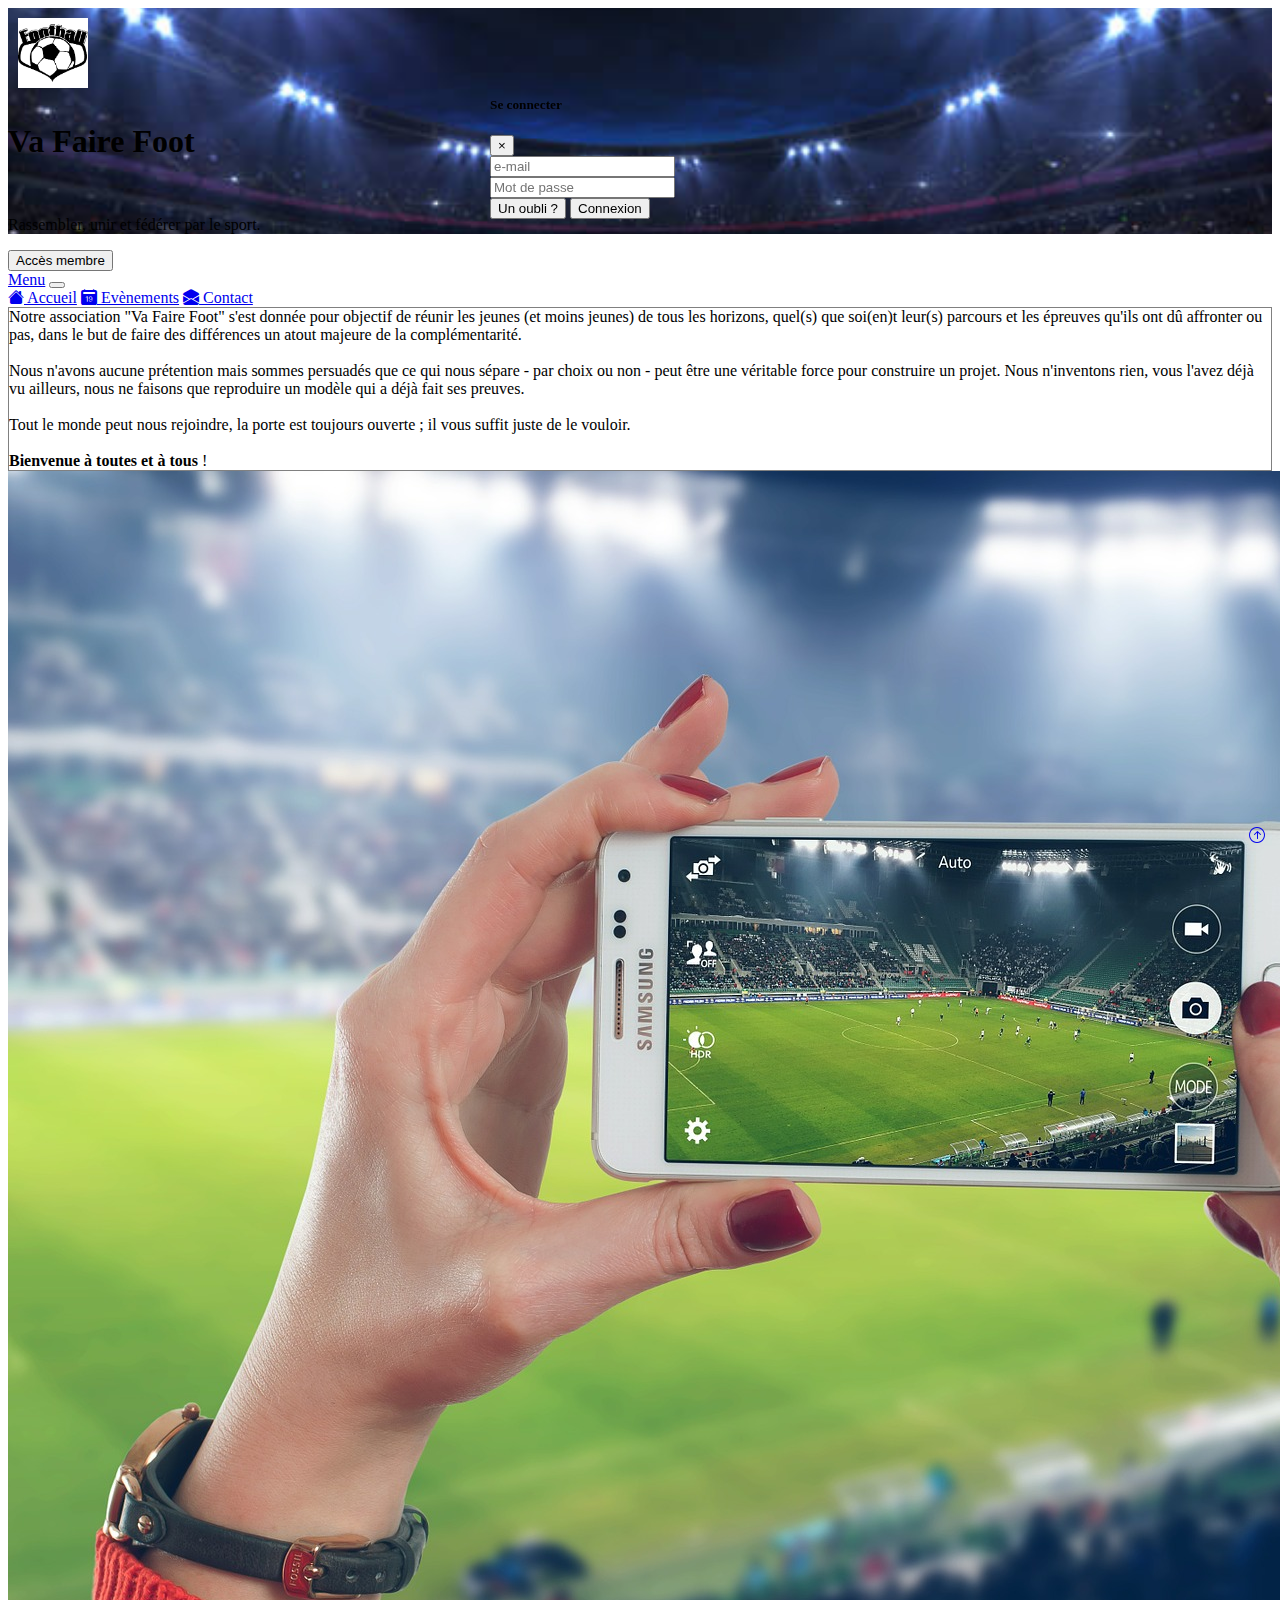
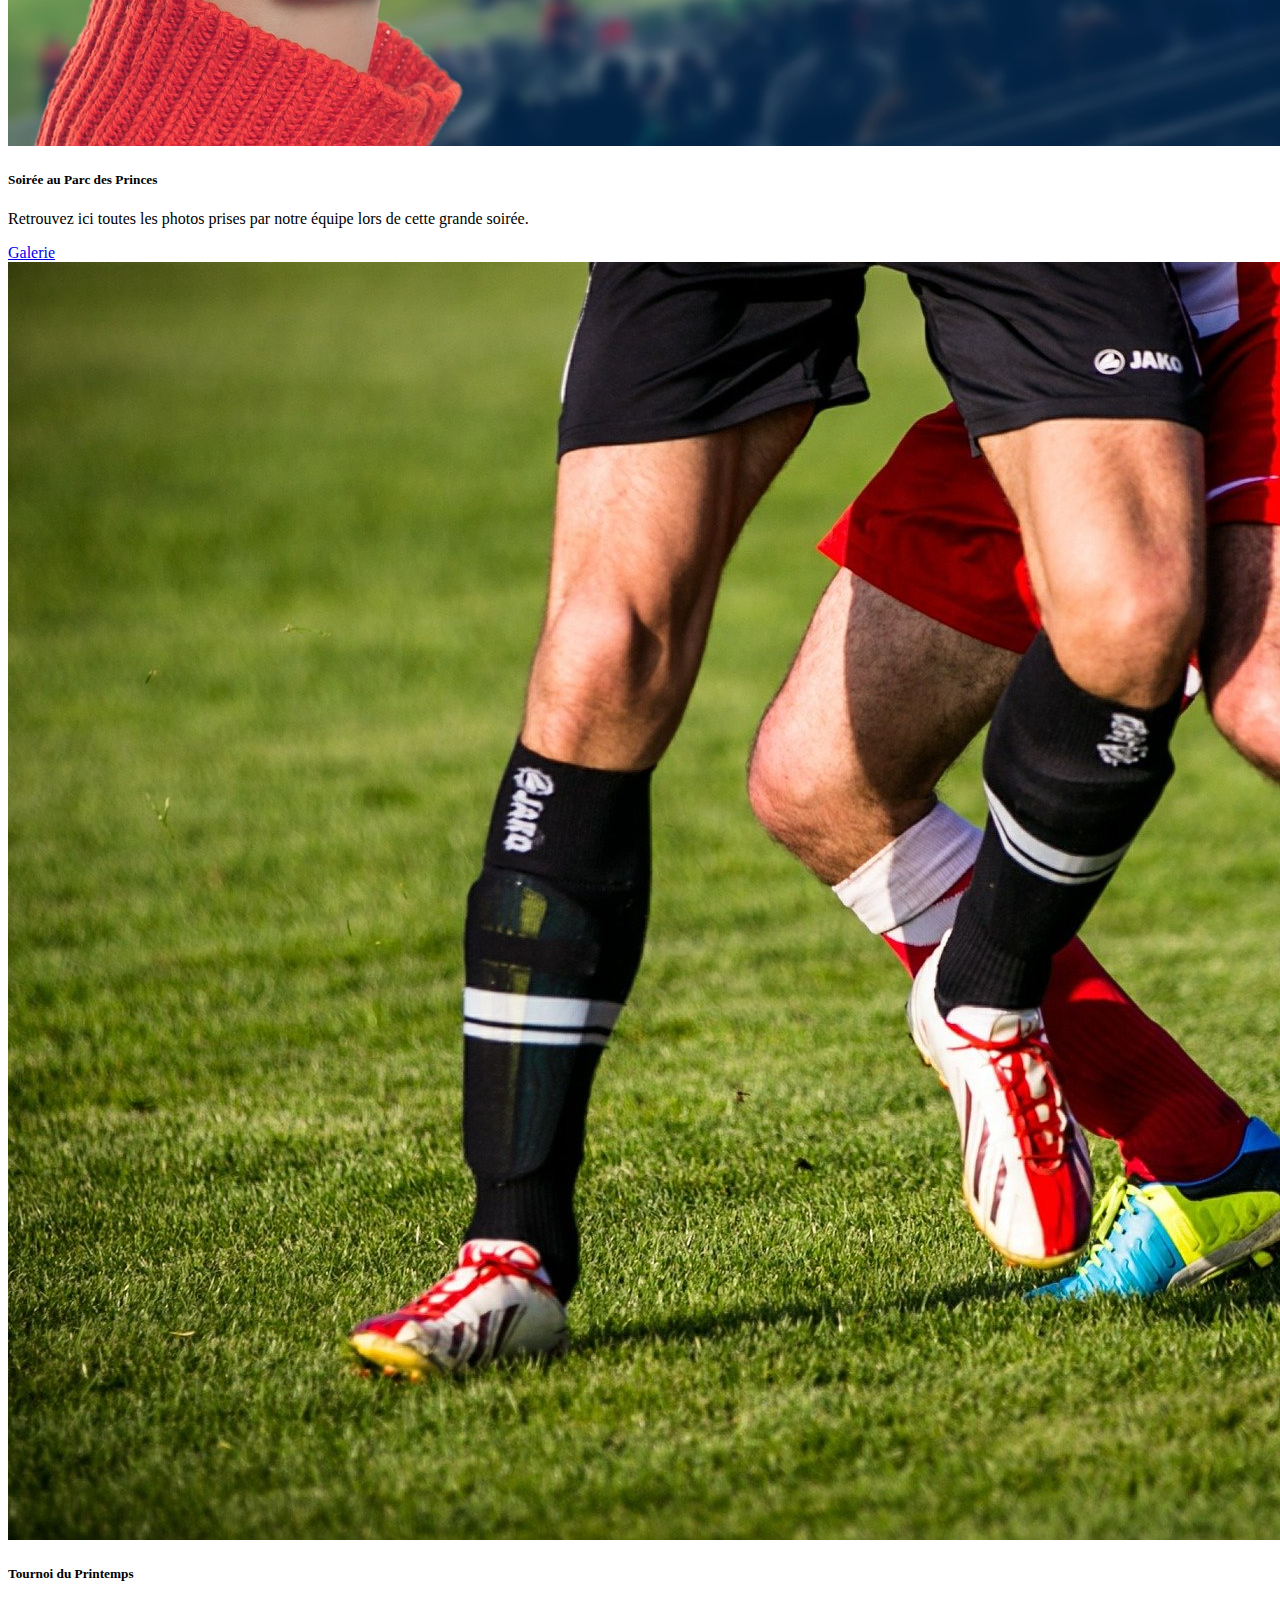
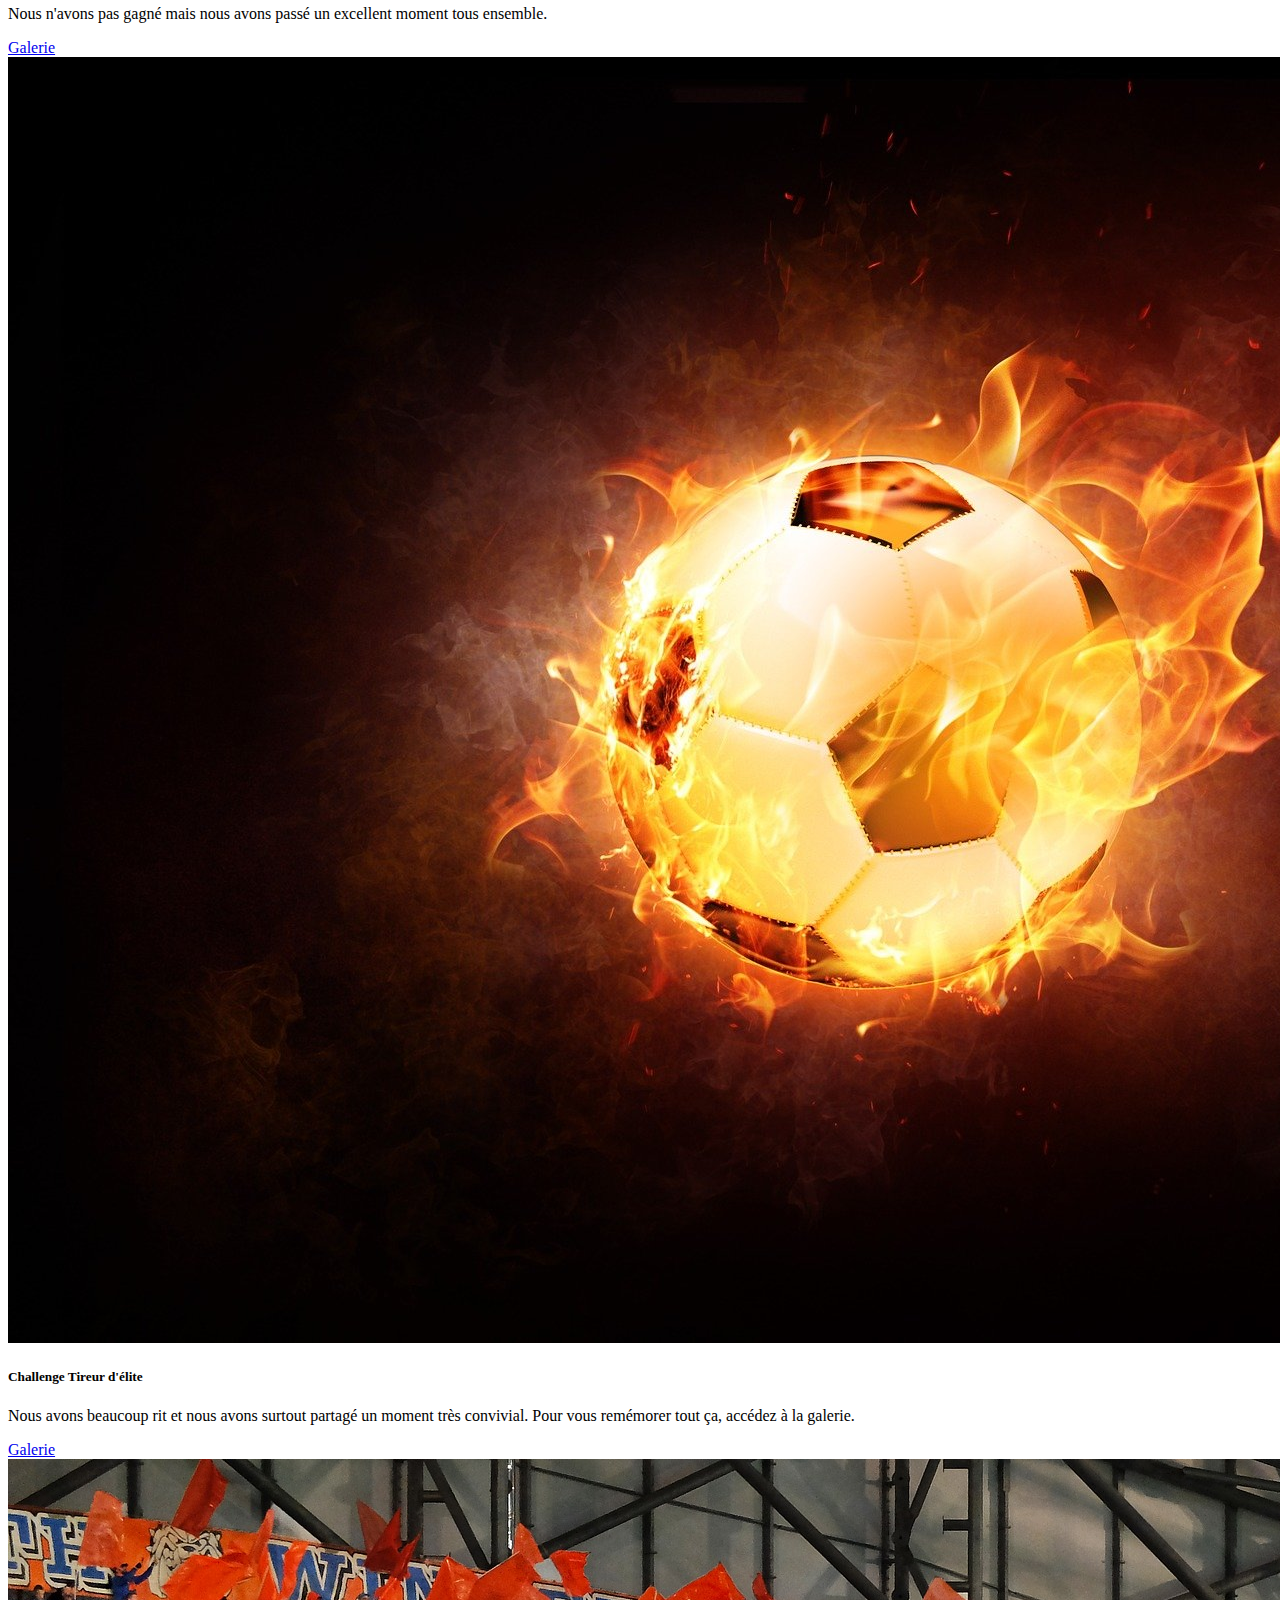
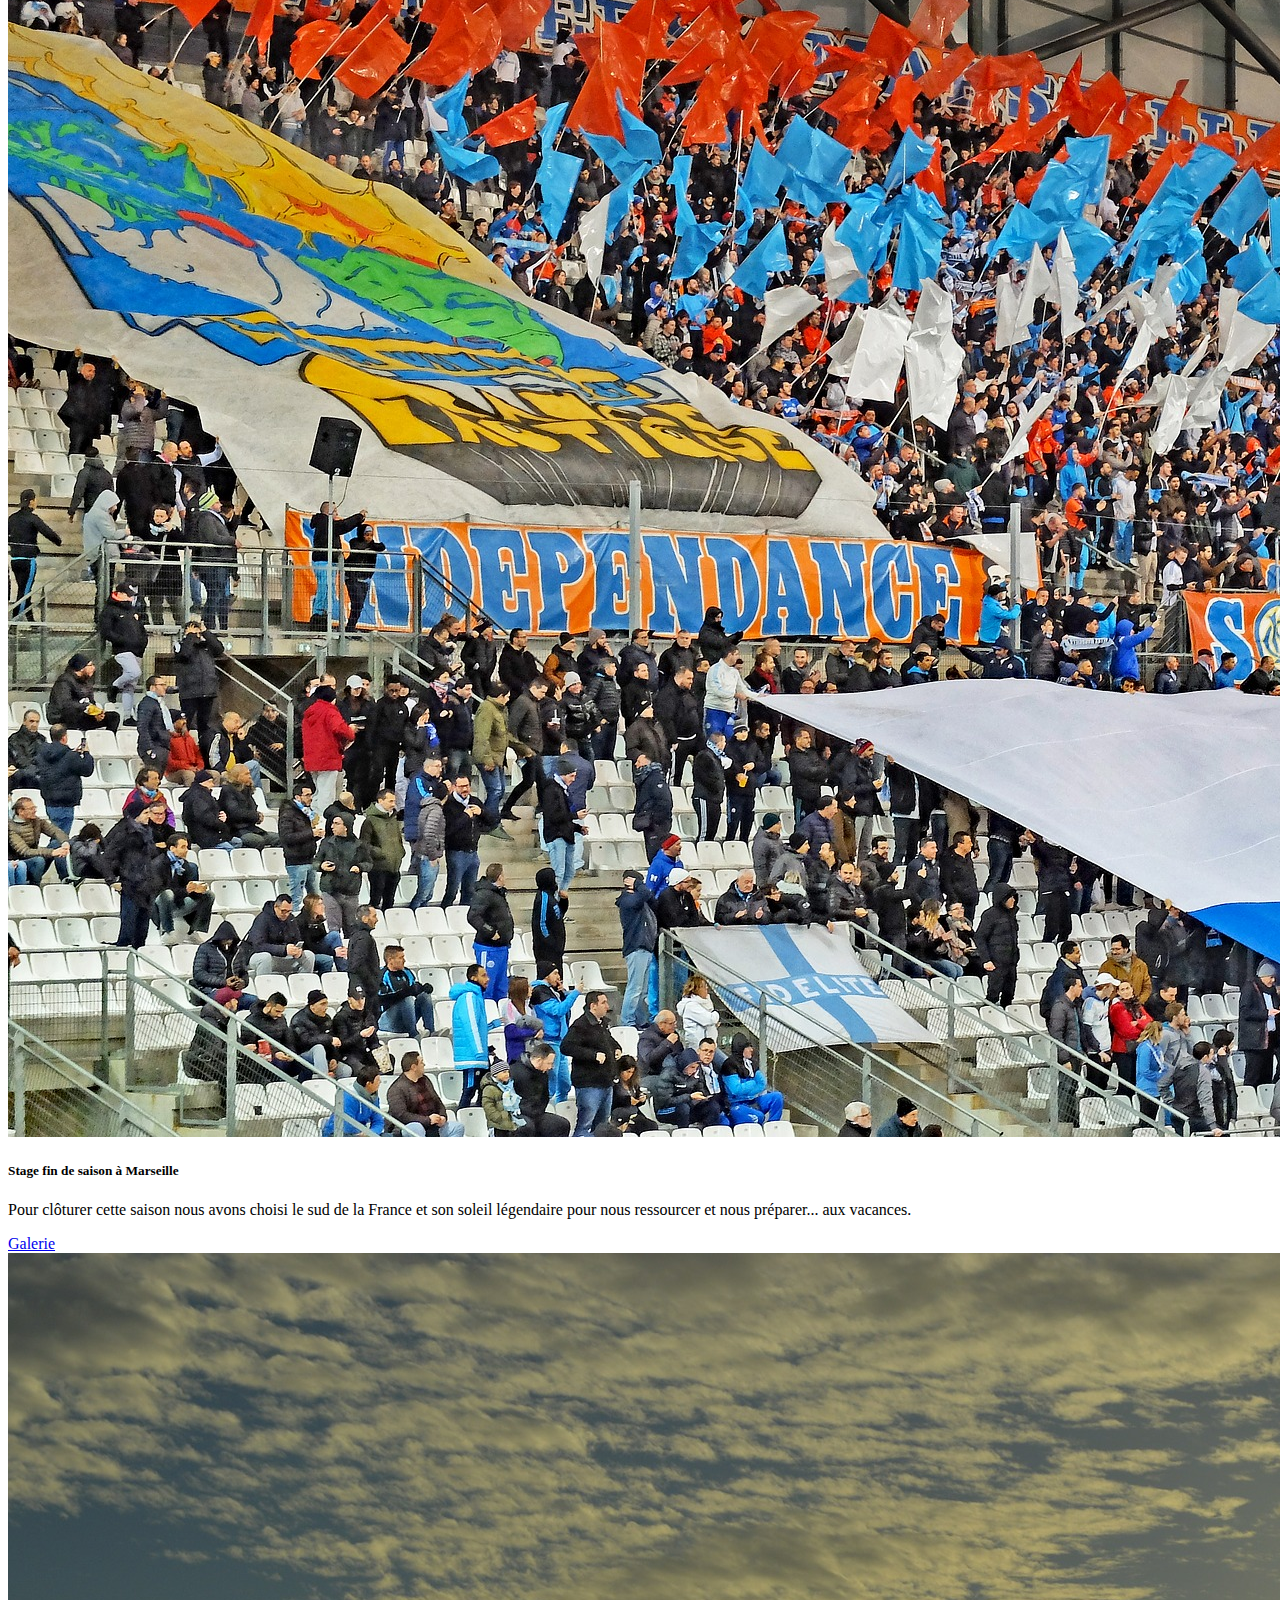
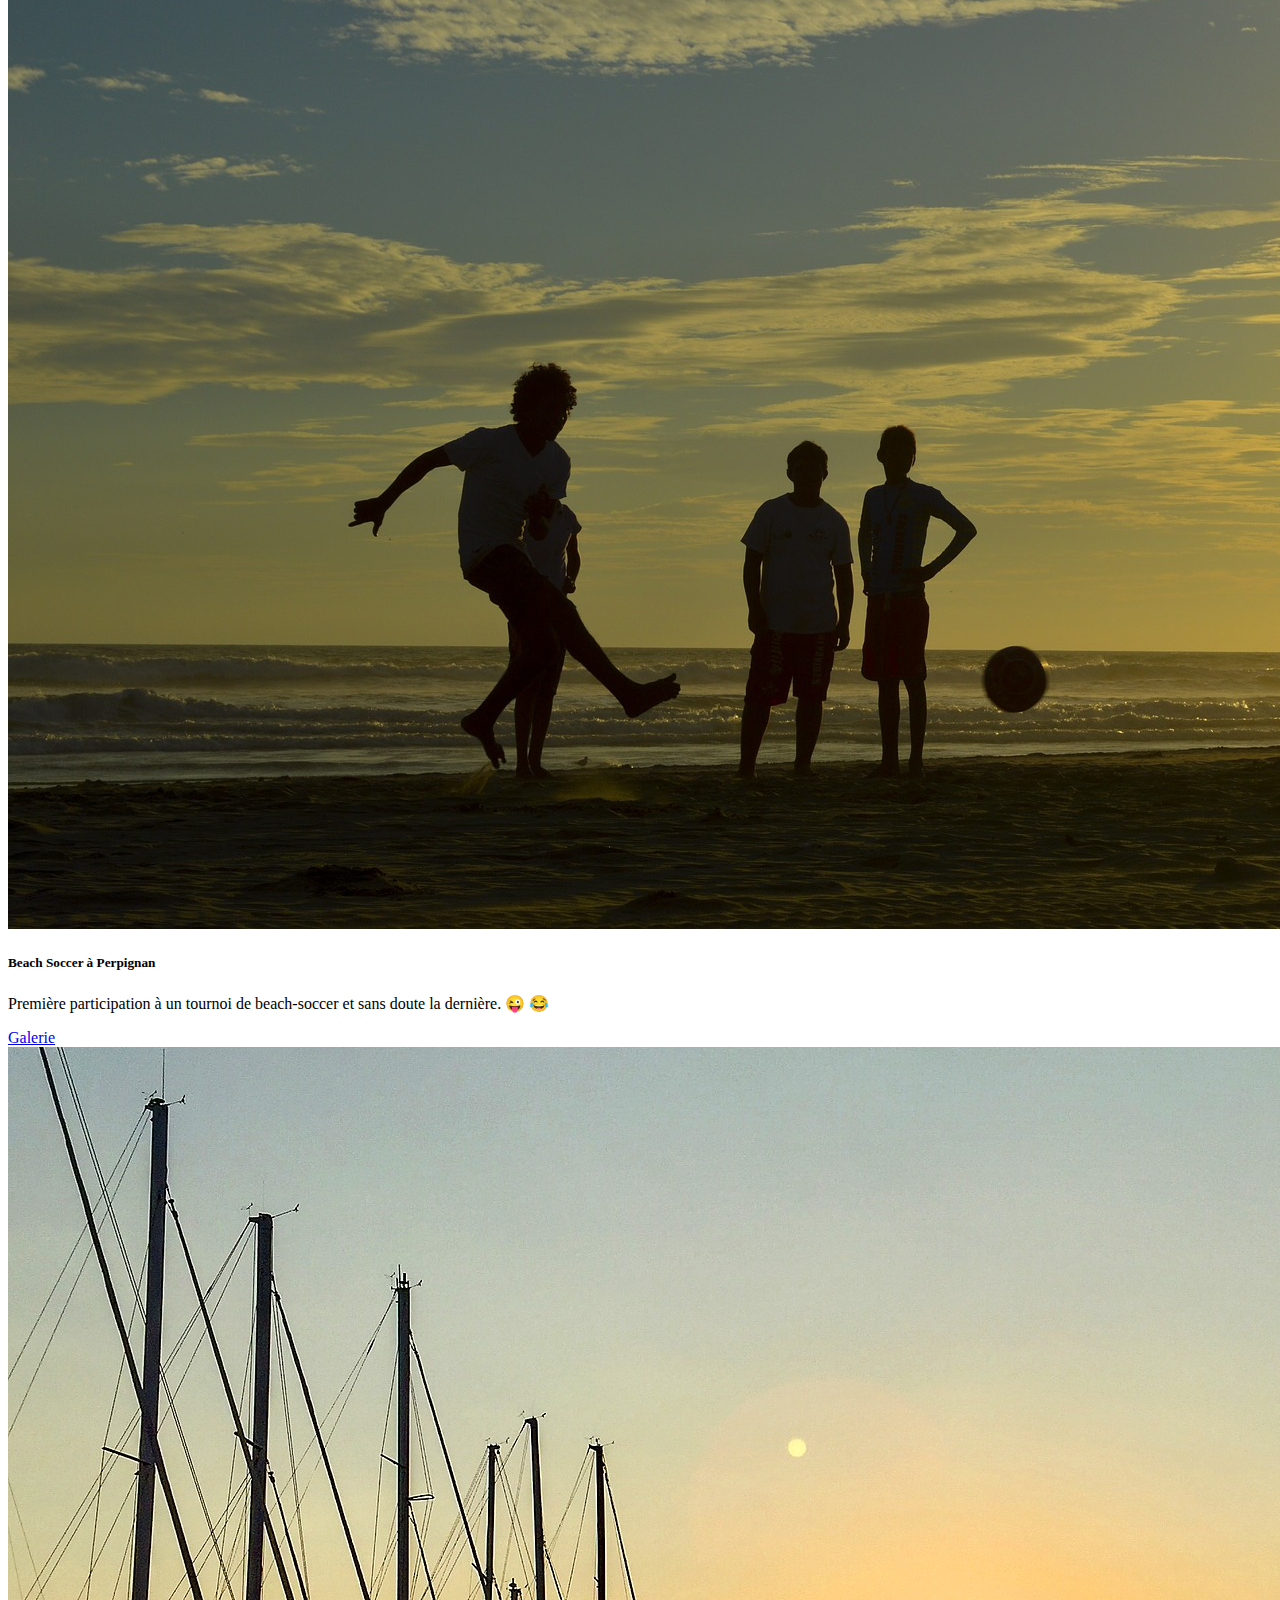
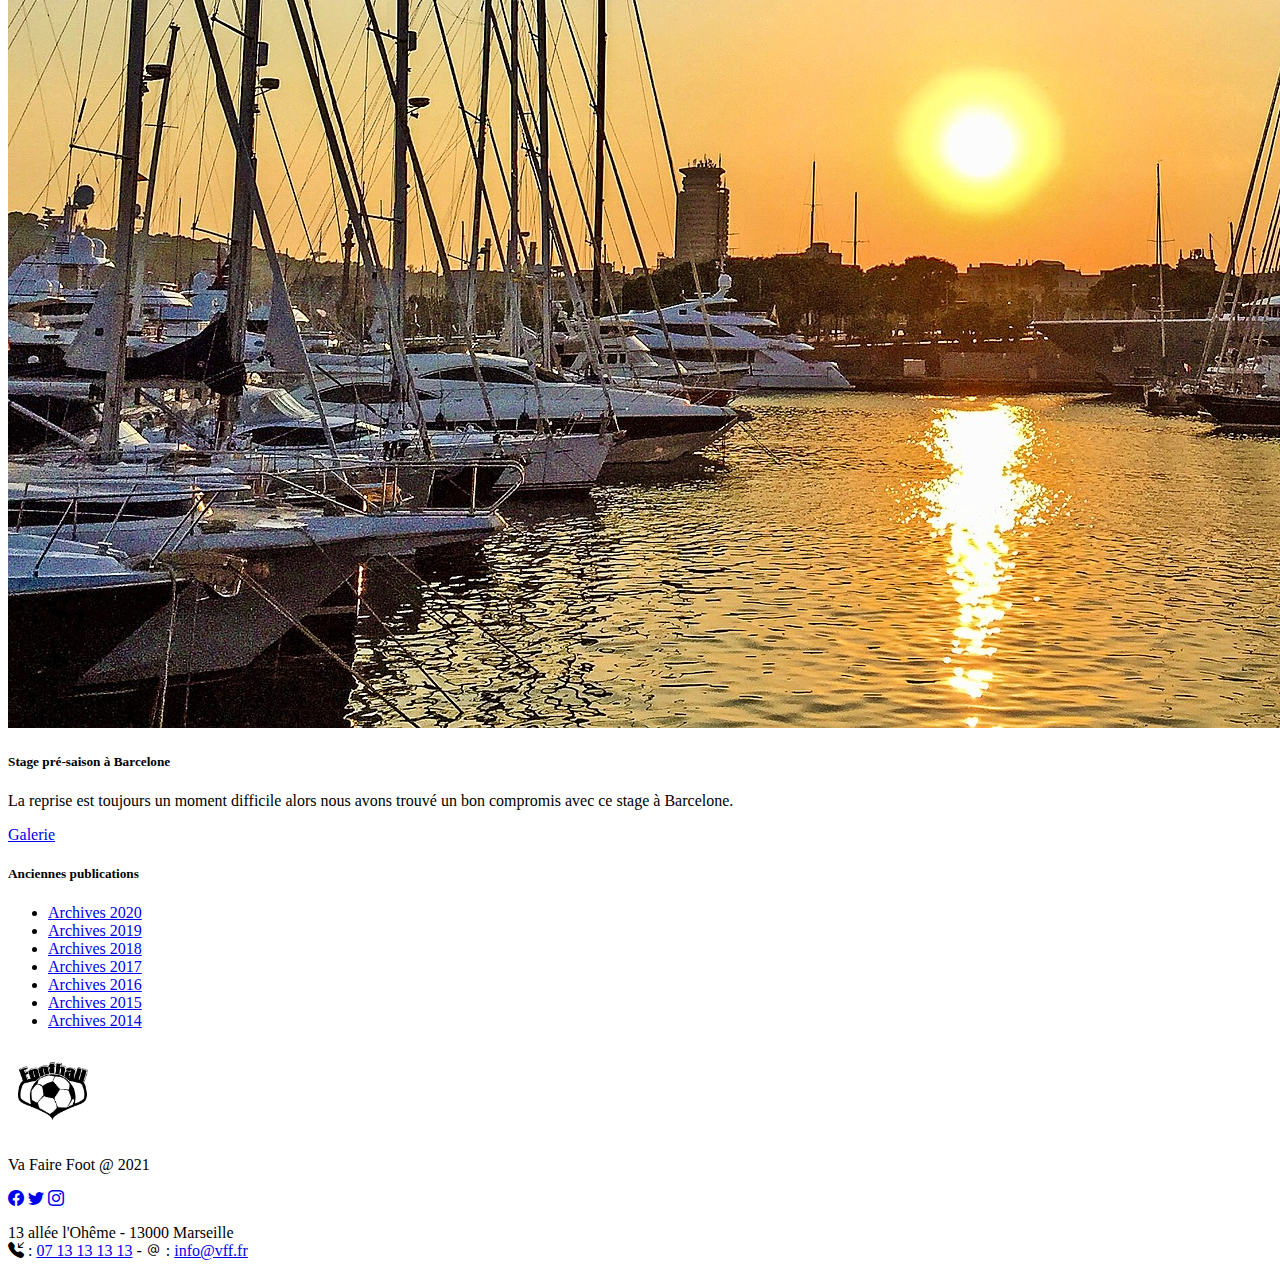
<file: index.html>
<!DOCTYPE html>
<html lang="fr">
  <head>
    <meta charset="utf-8">
    <meta name="viewport" content="width=device-width">
    <meta name="description" content="Association sportive footballistique. Rassembler, unir et fédérer par le sport.">
    <title>Va Faire Foot ! | Accueil</title>
    <link rel="stylesheet" href="https://cdn.jsdelivr.net/npm/bootstrap@4.6.1/dist/css/bootstrap.min.css" 
    integrity="sha384-zCbKRCUGaJDkqS1kPbPd7TveP5iyJE0EjAuZQTgFLD2ylzuqKfdKlfG/eSrtxUkn" crossorigin="anonymous">
    <link rel="stylesheet" href="https://cdn.jsdelivr.net/npm/bootstrap-icons@1.3.0/font/bootstrap-icons.css">       
    <link href="style.css" rel="stylesheet" type="text/css">
  </head>
  <body>

     <div class="container">
        <!-- Header -->
        <div class="row">
            <header class="col-12 d-flex flex-column justify-content-center align-items-center text-white text-center p-3" id="top">
                <img src="/pictures/logo.png" alt="logo" class="rounded-circle float-start" id="logo">
				<a href="index.html" class="stretched-link"></a>
                <h1 class="h1 display-1">Va Faire Foot</h1><br>
                <p class="h4">Rassembler, unir et fédérer par le sport.</p>
            </header>   
        </div>
        
        <!-- Accès membre, ouverture de la modale -->
        
        <div class="d-flex justify-content-center mt-1">
            <button type="button" class="btn btn-secondary" data-toggle="modal" data-target="#connection">Accès membre</button>
        </div>

        <!-- Déclaration de la modale -->
        <div class="modal fade modal-sm" id="connection" tabindex="-1" role="dialog" aria-labelledby="modalConnection" aria-hidden="true">
            <!-- Mise en place de la fenêtre -->
            <div class="modal-dialog modal-dialog-centered" role="document">
                <div class="modal-content">
                    <!-- Structure de la modale-->
                    <div class="modal-header">
                        <h5 class="modal-title" id="emailTitle">Se connecter</h5>
                        <button type="button" class="close" data-dismiss="modal" aria-label="Close">
                            <span aria-hidden="true">&times;</span>
                        </button>
                    </div>
                    <!-- Body de la modale -->
                    <div class="modal-body">
                        <form>
                            <div class="form-group">
                                <input type="email" class="form-control" id="inputEmail" placeholder="e-mail">
                            </div>
                            <div class="form-group">
                                <input type="password" class="form-control" id="inputPassword" placeholder="Mot de passe">
                            </div>                        
                        </form>
                    </div>
                    <!-- Footer de la modale -->
                    <div class="modal-footer">
                        <button type="button" class="btn btn-light" data-dismiss="modal">Un oubli ?</button>
                        <button type="button" class="btn btn-dark">Connexion</button>
                    </div>
                </div>
            </div>
        </div>
  
        <!-- NavBar Menu -->
        <div class="row">
            <nav class="col-12 navbar sticky-top navbar-expand-md navbar-dark bg-dark mt-1">
                <div class="container">
                    <a class="navbar-brand" href="#">Menu</a>
                    <button class="navbar-toggler" type="button" data-bs-toggle="collapse" data-bs-target="#navbarNavAltMarkup" 
                    aria-controls="navbarNavAltMarkup" aria-expanded="false" aria-label="Toggle navigation">
                        <span class="navbar-toggler-icon"></span>
                    </button>
                    <div class="collapse navbar-collapse" id="navbarNavAltMarkup">
                        <div class="navbar-nav">
                            <a class="nav-link active" aria-current="page" href="index.html"><i class="bi bi-house-fill align-text-bottom"></i> Accueil</a>
                            <a class="nav-link" href="events.html"><i class="bi bi-calendar2-date-fill align-text-bottom"></i> Evènements</a>
                            <a class="nav-link" href="contact.html"><i class="bi bi-envelope-open-fill align-text-bottom"></i> Contact</a>
                        </div>
                    </div>
                </div>
            </nav>
        </div>
        
        <div class="row">
            <div class="col-12 col-md-9">
                <!-- Présentation de l'association -->
                <article class="presentation mt-3 p-1 text-center text-secondary bg-light small">
                    Notre association "Va Faire Foot" s'est donnée pour objectif de réunir les jeunes (et moins jeunes) de tous 
                    les horizons, quel(s) que soi(en)t leur(s) parcours et les épreuves qu'ils ont dû affronter ou pas, 
                    dans le but de faire des différences un atout majeure de la complémentarité.<br><br>
                    Nous n'avons aucune prétention mais sommes persuadés que ce qui nous sépare - par choix ou non - 
                    peut être une véritable force pour construire un projet. Nous n'inventons rien, vous l'avez déjà vu ailleurs, 
                    nous ne faisons que reproduire un modèle qui a déjà fait ses preuves.<br><br>
                    Tout le monde peut nous rejoindre, la porte est toujours ouverte ; il vous suffit juste de le vouloir.<br><br>
                    <strong>Bienvenue à toutes et à tous </strong>!
                </article>

                <!-- Placements des cartes décrivant les évènements passés -->
                <main class="row row-cols-1 row-cols-sm-2 row-cols-md-3 row-cols-lg-4 row-cols-xl-5 row-cols-xxl-6 
                justify-content-center text-center">
                    <div class="col mt-3">
                        <div class="card h-100">
                            <img src="pictures/foot-1.jpg" class="card-img-top" alt="Image-1">
                            <div class="card-body">
                                <h5 class="card-title bg-dark text-light p-3">Soirée au Parc des Princes</h5>
                                <p class="card-text">Retrouvez ici toutes les photos prises par notre équipe lors de cette grande soirée.</p>
                            </div>
                            <div class="card-footer">
                                <a href="#" class="btn btn-dark">Galerie</a>
                            </div>
                        </div>
                    </div>

                    <div class="col mt-3">
                        <div class="card h-100">
                            <img src="pictures/foot-2.jpg" class="card-img-top" alt="Image-2">
                            <div class="card-body">
                                <h5 class="card-title bg-dark text-light p-3">Tournoi du Printemps</h5>
                                <p class="card-text">Nous n'avons pas gagné mais nous avons passé un excellent moment tous ensemble.</p>
                            </div>     
                            <div class="card-footer">
                                <a href="#" class="btn btn-dark">Galerie</a>
                            </div>
                        </div>
                    </div>

                    <div class="col mt-3">
                        <div class="card h-100">
                            <img src="pictures/foot-3.jpg" class="card-img-top" alt="Image-3">
                            <div class="card-body">
                                <h5 class="card-title bg-dark text-light p-3">Challenge Tireur d'élite</h5>
                                <p class="card-text">Nous avons beaucoup rit et nous avons surtout partagé un moment très convivial. 
                                Pour vous remémorer tout ça, accédez à la galerie.
                                </p>
                            </div>
                            <div class="card-footer">
                                <a href="#" class="btn btn-dark">Galerie</a>
                            </div>
                        </div>
                    </div>

                    <div class="col mt-3">
                        <div class="card h-100">
                            <img src="pictures/foot-4.jpg" class="card-img-top" alt="Image-4">
                            <div class="card-body">
                                <h5 class="card-title bg-dark text-light p-3">Stage fin de saison à Marseille</h5>
                                <p class="card-text">Pour clôturer cette saison nous avons choisi le sud de la France et son soleil 
                                légendaire pour nous ressourcer et nous préparer... aux vacances.
                                </p>
                            </div>
                            <div class="card-footer">
                                <a href="#" class="btn btn-dark">Galerie</a>
                            </div>
                        </div>
                    </div>

                    <div class="col mt-3">
                        <div class="card h-100">
                            <img src="pictures/foot-6.jpg" class="card-img-top" alt="Image-6">
                            <div class="card-body">
                                <h5 class="card-title bg-dark text-light p-3">Beach Soccer à Perpignan</h5>
                                <p class="card-text">Première participation à un tournoi de beach-soccer et sans doute la dernière. 
                                &#128540; &#128514; 
                                </p>
                            </div>
                            <div class="card-footer">
                                <a href="#" class="btn btn-dark">Galerie</a>
                            </div>
                        </div>
                    </div>

                    <div class="col mt-3">
                            <div class="card h-100">
                            <img src="pictures/foot-5.jpg" class="card-img-top" alt="Image-5">
                                <div class="card-body">
                                    <h5 class="card-title bg-dark text-light p-3">Stage pré-saison à Barcelone</h5>
                                    <p class="card-text">La reprise est toujours un moment difficile alors nous avons trouvé un bon 
                                    compromis avec ce stage à Barcelone.
                                    </p>
                                </div>
                            <div class="card-footer">
                                <a href="#" class="btn btn-dark">Galerie</a>
                            </div>
                        </div>
                    </div>
                </main>
            </div>
            
            <aside class="col-12 col-md-3 text-center bg-dark mt-3">
                <h5 class="text-white py-1">Anciennes publications</h5>
                <ul class="list-unstyled">
                    <li><a href="#" class="btn btn-outline-secondary">Archives 2020</a></li>
                    <li><a href="#" class="btn btn-outline-secondary mt-1">Archives 2019</a></li>
                    <li><a href="#" class="btn btn-outline-secondary mt-1">Archives 2018</a></li>
                    <li><a href="#" class="btn btn-outline-secondary mt-1">Archives 2017</a></li>
                    <li><a href="#" class="btn btn-outline-secondary mt-1">Archives 2016</a></li>
                    <li><a href="#" class="btn btn-outline-secondary mt-1">Archives 2015</a></li>
                    <li><a href="#" class="btn btn-outline-secondary mt-1">Archives 2014</a></li>
                </ul>
            </aside>
        </div>

        <!-- Footer -->
        <div class="row">
            <footer class="col-12 d-flex flex-column justify-content-center align-items-center bg-dark text-white py-2 mt-3">
                <img src="pictures/logo.png" alt="logo" class="rounded-circle" id="logo-footer">
                <p>Va Faire Foot @ 2021</p>
                <p>
                    <a href="#" class="text-white"> <i class="bi bi-facebook"></i></a>
                    <a href="#" class="text-white"> <i class="bi bi-twitter"></i></a> 
                    <a href="#" class="text-white"> <i class="bi bi-instagram"></i></a>
                </p>
                <div class="fw-lighter">13 allée l'Ohême - 13000 Marseille</div>
                <div class="fw-lighter mt-2">
                    <i class="bi bi-telephone-inbound-fill"></i> : <a href="tel:+33713131313">07 13 13 13 13</a> - 
                    <i class="bi bi-at"></i> : <a href="mailto:info@vff.fr">info@vff.fr</a>
                </div>
            </footer>
        </div>

    </div>

    <!-- Back to top button -->
    <a href="#top" class="btn btn-secondary d-md-none" id="btn-top"><i class="bi bi-arrow-up-circle"></i></a>

    <script src="https://code.jquery.com/jquery-3.4.1.slim.min.js" 
    integrity="sha384-J6qa4849blE2+poT4WnyKhv5vZF5SrPo0iEjwBvKU7imGFAV0wwj1yYfoRSJoZ+n" crossorigin="anonymous"></script>
    <script src="https://cdn.jsdelivr.net/npm/popper.js@1.16.0/dist/umd/popper.min.js" 
    integrity="sha384-Q6E9RHvbIyZFJoft+2mJbHaEWldlvI9IOYy5n3zV9zzTtmI3UksdQRVvoxMfooAo" crossorigin="anonymous"></script>
    <script src="https://stackpath.bootstrapcdn.com/bootstrap/4.4.1/js/bootstrap.min.js" 
    integrity="sha384-wfSDF2E50Y2D1uUdj0O3uMBJnjuUD4Ih7YwaYd1iqfktj0Uod8GCExl3Og8ifwB6" crossorigin="anonymous"></script>
    <script src="https://cdn.jsdelivr.net/npm/bootstrap@5.1.3/dist/js/bootstrap.min.js" 
    integrity="sha384-QJHtvGhmr9XOIpI6YVutG+2QOK9T+ZnN4kzFN1RtK3zEFEIsxhlmWl5/YESvpZ13" crossorigin="anonymous"></script>

  </body>
</html>
</file>
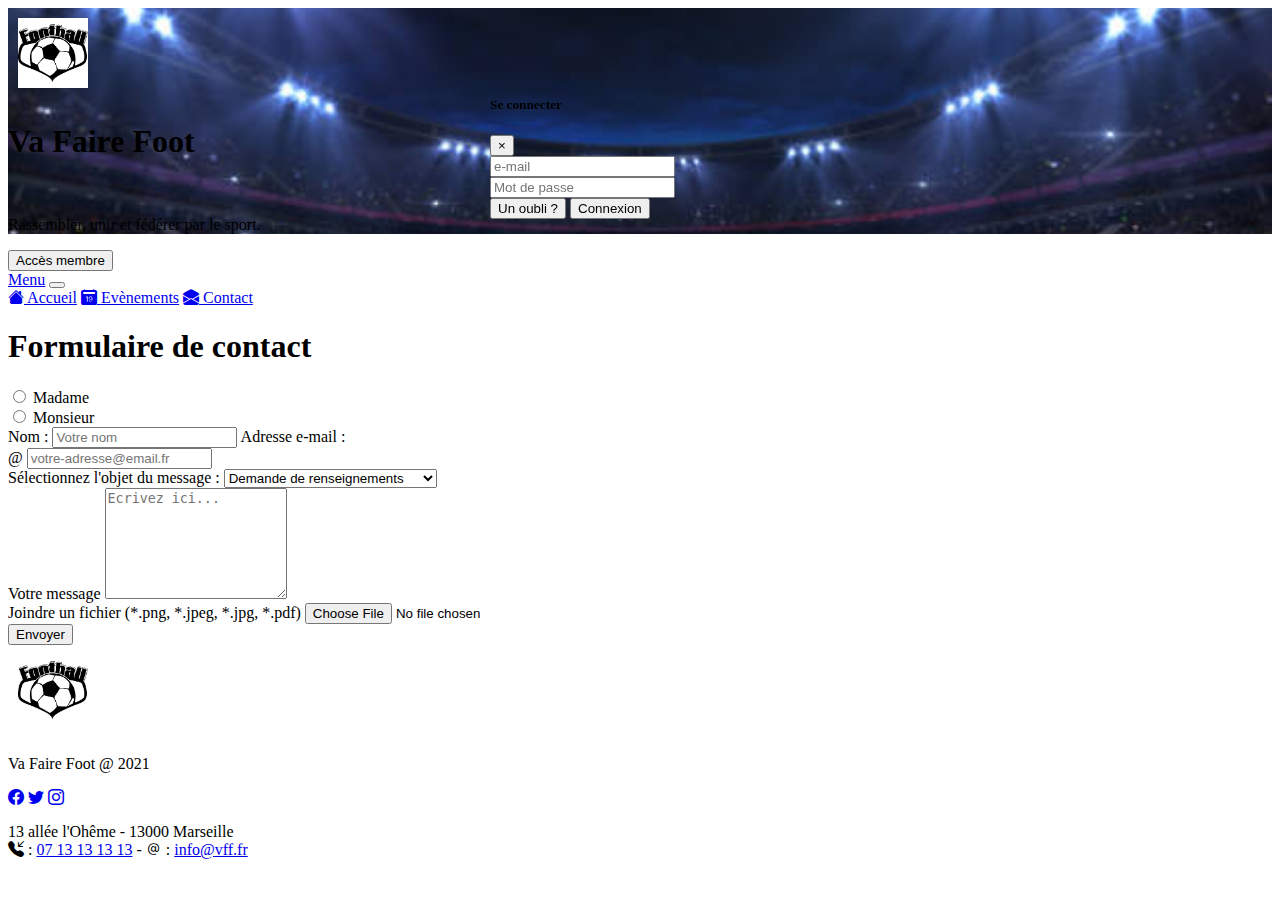
<file: contact.html>
<!DOCTYPE html>
<html lang="fr">
  <head>
    <meta charset="utf-8">
    <meta name="viewport" content="width=device-width">
    <meta name="description" content="Association sportive footballistique. Rassembler, unir et fédérer par le sport.">
    <title>Va Faire Foot | Contact</title>
    <link rel="stylesheet" href="https://cdn.jsdelivr.net/npm/bootstrap@4.6.1/dist/css/bootstrap.min.css" 
    integrity="sha384-zCbKRCUGaJDkqS1kPbPd7TveP5iyJE0EjAuZQTgFLD2ylzuqKfdKlfG/eSrtxUkn" crossorigin="anonymous">
    <link rel="stylesheet" href="https://cdn.jsdelivr.net/npm/bootstrap-icons@1.3.0/font/bootstrap-icons.css">       
    <link href="style.css" rel="stylesheet" type="text/css">
  </head>
  <body>
    <div class="container">
        <!-- Header -->
        <div class="row">
            <header class="col-12 d-flex flex-column justify-content-center align-items-center text-white text-center p-3" id="top">
                <img src="/pictures/logo.png" alt="logo" class="rounded-circle float-start" id="logo">
				<a href="index.html" class="stretched-link"></a>
                <h1 class="h1 display-1">Va Faire Foot</h1><br>
                <p class="h4">Rassembler, unir et fédérer par le sport.</p>
            </header>   
        </div>

        <!-- Accès membre, ouverture de la modale -->
        
        <div class="d-flex justify-content-center mt-1">
            <button type="button" class="btn btn-secondary" data-toggle="modal" data-target="#connection">Accès membre</button>
        </div>

        <!-- Déclaration de la modale -->
        <div class="modal fade modal-sm" id="connection" tabindex="-1" role="dialog" aria-labelledby="modalConnection" aria-hidden="true">
            <!-- Mise en place de la fenêtre -->
            <div class="modal-dialog modal-dialog-centered" role="document">
                <div class="modal-content">
                    <!-- Structure de la modale-->
                    <div class="modal-header">
                        <h5 class="modal-title" id="emailTitle">Se connecter</h5>
                        <button type="button" class="close" data-dismiss="modal" aria-label="Close">
                            <span aria-hidden="true">&times;</span>
                        </button>
                    </div>
                    <!-- Body de la modale -->
                    <div class="modal-body">
                        <form>
                            <div class="form-group">
                                <input type="email" class="form-control" id="inputEmail" placeholder="e-mail">
                            </div>
                            <div class="form-group">
                                <input type="password" class="form-control" id="inputPassword" placeholder="Mot de passe">
                            </div>                        
                        </form>
                    </div>
                    <!-- Footer de la modale -->
                    <div class="modal-footer">
                        <button type="button" class="btn btn-light" data-dismiss="modal">Un oubli ?</button>
                        <button type="button" class="btn btn-dark">Connexion</button>
                    </div>
                </div>
            </div>
        </div>
  
        <!-- NavBar Menu -->
        <div class="row">
            <nav class="col-12 navbar sticky-top navbar-expand-md navbar-dark bg-dark mt-1">
                <div class="container">
                    <a class="navbar-brand" href="#">Menu</a>
                    <button class="navbar-toggler" type="button" data-bs-toggle="collapse" data-bs-target="#navbarNavAltMarkup" 
                    aria-controls="navbarNavAltMarkup" aria-expanded="false" aria-label="Toggle navigation">
                        <span class="navbar-toggler-icon"></span>
                    </button>
                    <div class="collapse navbar-collapse" id="navbarNavAltMarkup">
                        <div class="navbar-nav">
                            <a class="nav-link" aria-current="page" href="index.html"><i class="bi bi-house-fill align-text-bottom"></i> Accueil</a>
                            <a class="nav-link" href="events.html"><i class="bi bi-calendar2-date-fill align-text-bottom"></i> Evènements</a>
                            <a class="nav-link active" href="contact.html"><i class="bi bi-envelope-open-fill align-text-bottom"></i> Contact</a>
                        </div>
                    </div>
                </div>
            </nav>
        </div>

        <div class="row row-cols-12 justify-content-center mt-3">
            <div class="card text-white bg-dark">
                <div class="card-body">
                    <h1 class="card-title text-center">Formulaire de contact</h1>
                    <form action="contact.html" method="POST">

                        <div class="form-check">
                            <input class="form-check-input" type="radio" name="civility" id="madame">
                            <label class="form-check-label" for="madame">
                                Madame
                            </label>
                        </div>

                        <div class="form-check">
                            <input class="form-check-input" type="radio" name="civility" id="monsieur">
                            <label class="form-check-label" for="monsieur">
                                Monsieur
                            </label>
                        </div>

                        <div class="form-group">
                            
                            <label for="name" class="mt-3">Nom : </label>
                            <input type="text" class="form-control" id="name" placeholder="Votre nom">

                            <label for="email" class="mt-3">Adresse e-mail : </label>
                            <div class="input-group">
                                <span class="input-group-text">@</span>
                                <input type="email" class="form-control" id="email" aria-describedby="email" 
                                placeholder="votre-adresse@email.fr">
                            </div>

                            <label for="object">Sélectionnez l'objet du message :</label>
                            <select class="form-select mt-3" id="object">
                                <option>Demande de renseignements</option>
                                <option>Vous souhaitez devenir membre</option>
                                <option>Participation à un évènement</option>
                                <option>Problème sur le site</option>
                                <option>Autre</option>
                            </select>

                            <div class="input-group mt-1">
                                <span class="input-group-text">Votre message</span>
                                <textarea class="form-control" id="message" rows="7" placeholder="Ecrivez ici..."></textarea>
                            </div>

                            <label for="file" class="mt-3">Joindre un fichier (*.png, *.jpeg, *.jpg, *.pdf)</label>
                            <input type="file" class="form-control-file mt-2" id="file">
                            <div class="text-center mt-5">
                                <button type="submit" class="btn btn-light">Envoyer</button>
                            </div>

                        </div>
                    </form>
                </div>
            </div>
        </div>

        <div class="row">
            <footer class="col-12 d-flex flex-column justify-content-center align-items-center bg-dark text-white py-2 mt-3">
                <img src="pictures/logo.png" alt="logo" class="rounded-circle" id="logo-footer">
                <p>Va Faire Foot @ 2021</p>
                <p>
                    <a href="#" class="text-white"> <i class="bi bi-facebook"></i></a>
                    <a href="#" class="text-white"> <i class="bi bi-twitter"></i></a> 
                    <a href="#" class="text-white"> <i class="bi bi-instagram"></i></a>
                </p>
                <div class="fw-lighter">13 allée l'Ohême - 13000 Marseille</div>
                <div class="fw-lighter mt-2">
                    <i class="bi bi-telephone-inbound-fill"></i> : <a href="tel:+33713131313">07 13 13 13 13</a> - 
                    <i class="bi bi-at"></i> : <a href="mailto:info@vff.fr">info@vff.fr</a>
                </div>
            </footer>
        </div>
    </div>

    <script src="https://code.jquery.com/jquery-3.4.1.slim.min.js" 
    integrity="sha384-J6qa4849blE2+poT4WnyKhv5vZF5SrPo0iEjwBvKU7imGFAV0wwj1yYfoRSJoZ+n" crossorigin="anonymous"></script>
    <script src="https://cdn.jsdelivr.net/npm/popper.js@1.16.0/dist/umd/popper.min.js" 
    integrity="sha384-Q6E9RHvbIyZFJoft+2mJbHaEWldlvI9IOYy5n3zV9zzTtmI3UksdQRVvoxMfooAo" crossorigin="anonymous"></script>
    <script src="https://stackpath.bootstrapcdn.com/bootstrap/4.4.1/js/bootstrap.min.js" 
    integrity="sha384-wfSDF2E50Y2D1uUdj0O3uMBJnjuUD4Ih7YwaYd1iqfktj0Uod8GCExl3Og8ifwB6" crossorigin="anonymous"></script>
    <script src="https://cdn.jsdelivr.net/npm/bootstrap@5.1.3/dist/js/bootstrap.min.js" 
    integrity="sha384-QJHtvGhmr9XOIpI6YVutG+2QOK9T+ZnN4kzFN1RtK3zEFEIsxhlmWl5/YESvpZ13" crossorigin="anonymous"></script> 

  </body>
</html>
</file>
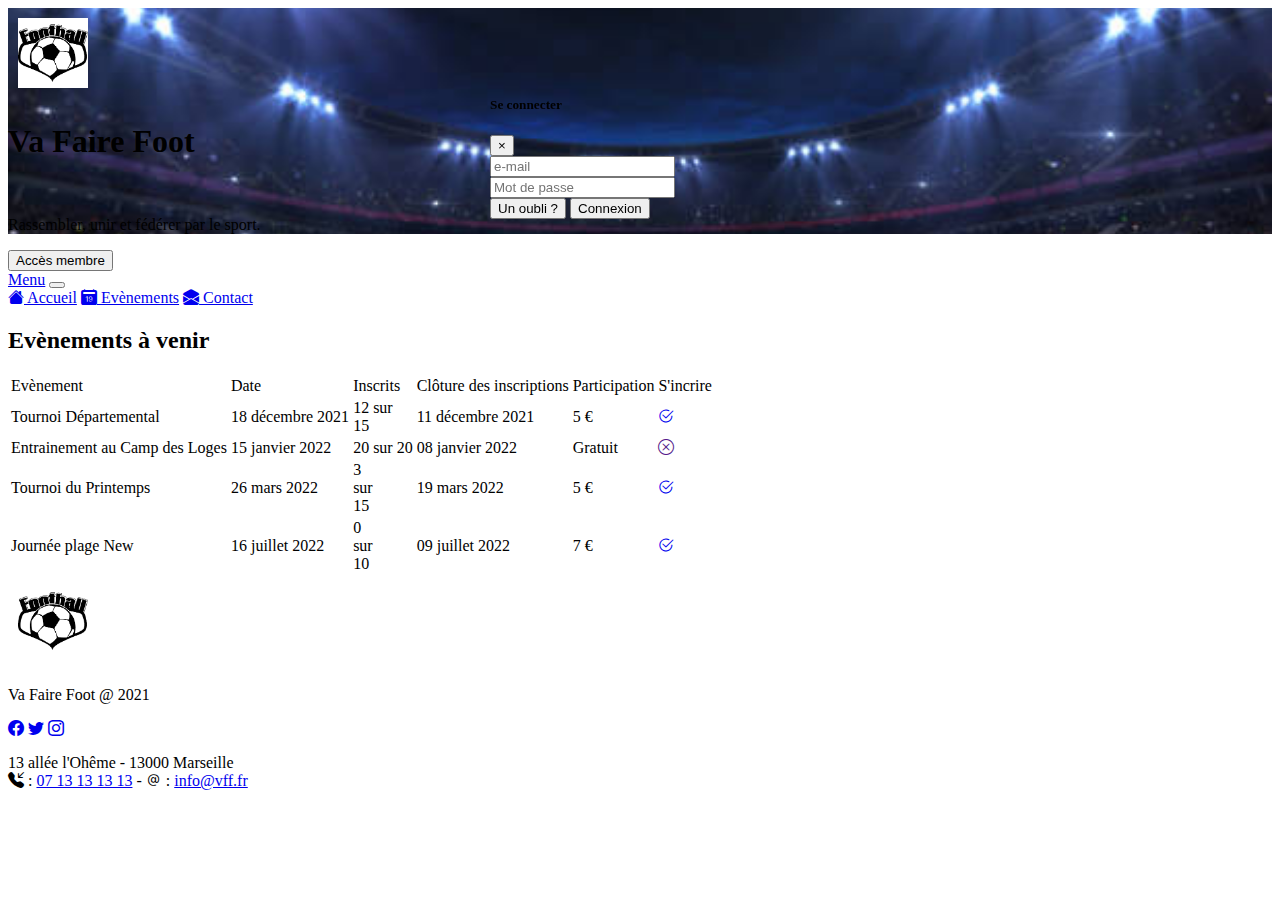
<file: events.html>
<!DOCTYPE html>
<html>
  <head>
    <meta charset="utf-8">
    <meta name="viewport" content="width=device-width">
    <meta name="description" content="Association sportive footballistique. Rassembler, unir et fédérer par le sport.">
    <title>Va Faire Foot | Evènements</title>
    <link rel="stylesheet" href="https://cdn.jsdelivr.net/npm/bootstrap@4.6.1/dist/css/bootstrap.min.css" 
    integrity="sha384-zCbKRCUGaJDkqS1kPbPd7TveP5iyJE0EjAuZQTgFLD2ylzuqKfdKlfG/eSrtxUkn" crossorigin="anonymous">
    <link rel="stylesheet" href="https://cdn.jsdelivr.net/npm/bootstrap-icons@1.3.0/font/bootstrap-icons.css">
       
    <link href="style.css" rel="stylesheet" type="text/css" />
  </head>

  <body>
    
    <div class="container">
   		 <!-- Header -->
        <div class="row">
            <header class="col-12 d-flex flex-column justify-content-center align-items-center text-white text-center p-3" id="top">
                <img src="/pictures/logo.png" alt="logo" class="rounded-circle float-start" id="logo">
				<a href="index.html" class="stretched-link"></a>
                <h1 class="h1 display-1">Va Faire Foot</h1><br>
                <p class="h4">Rassembler, unir et fédérer par le sport.</p>
            </header>   
        </div>

		<!-- Accès membre, ouverture de la modale -->
        
        <div class="d-flex justify-content-center mt-1">
            <button type="button" class="btn btn-secondary" data-toggle="modal" data-target="#connection">Accès membre</button>
        </div>

        <!-- Déclaration de la modale -->
        <div class="modal fade modal-sm" id="connection" tabindex="-1" role="dialog" aria-labelledby="modalConnection" aria-hidden="true">
            <!-- Mise en place de la fenêtre -->
            <div class="modal-dialog modal-dialog-centered" role="document">
                <div class="modal-content">
                    <!-- Structure de la modale-->
                    <div class="modal-header">
                        <h5 class="modal-title" id="emailTitle">Se connecter</h5>
                        <button type="button" class="close" data-dismiss="modal" aria-label="Close">
                            <span aria-hidden="true">&times;</span>
                        </button>
                    </div>
                    <!-- Body de la modale -->
                    <div class="modal-body">
                        <form>
                            <div class="form-group">
                                <input type="email" class="form-control" id="inputEmail" placeholder="e-mail">
                            </div>
                            <div class="form-group">
                                <input type="password" class="form-control" id="inputPassword" placeholder="Mot de passe">
                            </div>                        
                        </form>
                    </div>
                    <!-- Footer de la modale -->
                    <div class="modal-footer">
                        <button type="button" class="btn btn-light" data-dismiss="modal">Un oubli ?</button>
                        <button type="button" class="btn btn-dark">Connexion</button>
                    </div>
                </div>
            </div>
        </div>
  
        <!-- NavBar Menu -->
        <div class="row">
            <nav class="col-12 navbar sticky-top navbar-expand-md navbar-dark bg-dark mt-1">
                <div class="container">
                    <a class="navbar-brand" href="#">Menu</a>
                    <button class="navbar-toggler" type="button" data-bs-toggle="collapse" data-bs-target="#navbarNavAltMarkup" 
                    aria-controls="navbarNavAltMarkup" aria-expanded="false" aria-label="Toggle navigation">
                        <span class="navbar-toggler-icon"></span>
                    </button>
                    <div class="collapse navbar-collapse" id="navbarNavAltMarkup">
                        <div class="navbar-nav">
                            <a class="nav-link" aria-current="page" href="index.html"><i class="bi bi-house-fill align-text-bottom"></i> Accueil</a>
                            <a class="nav-link active" href="events.html"><i class="bi bi-calendar2-date-fill align-text-bottom"></i> Evènements</a>
                            <a class="nav-link" href="contact.html"><i class="bi bi-envelope-open-fill align-text-bottom"></i> Contact</a>
                        </div>
                    </div>
                </div>
            </nav>
        </div>
        
		<section class="row">
			<div class="col-12 text-center">
				<h2 class="mt-1"><span class="badge bg-warning text-dark">Evènements à venir</span></h2>
			</div>

			<table class="col-12 table table-responsive-md table-dark table-striped align-middle text-center">
				<thead>
				<tr>
					<td>Evènement</td>
					<td>Date</td>
					<td>Inscrits</td>
					<td>Clôture des inscriptions</td>
					<td>Participation</td>
					<td>S'incrire</td>
				</tr>
				</thead>

				<tbody>
					<tr>
						<td>Tournoi Départemental</td>
						<td>18 décembre 2021</td>
						<td>
							<div class="progress">
								<div class="progress-bar progress-bar-striped progress-bar-animated" role="progressbar" style="width: 80%" 
								aria-valuenow="12" aria-valuemin="0" aria-valuemax="15">12 sur 15</div>
							</div>
						</td>
						<td>11 décembre 2021</td>
						<td>5 €</td>
						<td><a href="#"><i class="bi bi-check2-circle text-success"></i></a></td>
					</tr>
					<tr>
						<td>Entrainement au Camp des Loges</td>
						<td>15 janvier 2022</td>
						<td>
							<div class="progress">
								<div class="progress-bar progress-bar-striped  progress-bar-animated bg-success" role="progressbar" style="width: 100%" 
								aria-valuenow="20" aria-valuemin="0" aria-valuemax="20">20 sur 20</div>
							</div>
						</td>
						<td>08 janvier 2022</td>
						<td>Gratuit</td>
						<td><a href="" class="disabled"><i class="bi bi-x-circle text-danger"></i></a></td>
					</tr>
					<tr>
						<td>Tournoi du Printemps</td>
						<td>26 mars 2022</td>
						<td>
							<div class="progress">
								<div class="progress-bar progress-bar-striped  progress-bar-animated" role="progressbar" style="width: 20%" 
								aria-valuenow="15" aria-valuemin="0" aria-valuemax="3">3 sur 15</div>
							</div>
						</td>
						<td>19 mars 2022</td>
						<td>5 €</td>
						<td><a href="#"><i class="bi bi-check2-circle text-success"></i></a></td>
					</tr>
					<tr>
						<td>Journée plage <span class="badge bg-warning text-dark">New</span></td>
						<td>16 juillet 2022</td>
						<td>
							<div class="progress">
								<div class="progress-bar progress-bar-striped  progress-bar-animated" role="progressbar" style="width: 0%" 
								aria-valuenow="0" aria-valuemin="0" aria-valuemax="10">0 sur 10</div>
							</div>
						</td>
						<td>09 juillet 2022</td>
						<td>7 €</td>
						<td><a href="#"><i class="bi bi-check2-circle text-success"></i></a></td>
					</tr>
				</tbody>
			</table>
		</section>

    	<!-- Footer -->
		<div class="row">
            <footer class="col-12 d-flex flex-column justify-content-center align-items-center bg-dark text-white py-2">
                <img src="pictures/logo.png" alt="logo" class="rounded-circle" id="logo-footer">
                <p>Va Faire Foot @ 2021</p>
                <p>
                    <a href="#" class="text-white"> <i class="bi bi-facebook"></i></a>
                    <a href="#" class="text-white"> <i class="bi bi-twitter"></i></a> 
                    <a href="#" class="text-white"> <i class="bi bi-instagram"></i></a>
                </p>
                <div class="fw-lighter">13 allée l'Ohême - 13000 Marseille</div>
                <div class="fw-lighter mt-2">
                    <i class="bi bi-telephone-inbound-fill"></i> : <a href="tel:+33713131313">07 13 13 13 13</a> - 
                    <i class="bi bi-at"></i> : <a href="mailto:info@vff.fr">info@vff.fr</a>
                </div>
            </footer>
        </div>
	</div> 

	<script src="https://code.jquery.com/jquery-3.4.1.slim.min.js" 
    integrity="sha384-J6qa4849blE2+poT4WnyKhv5vZF5SrPo0iEjwBvKU7imGFAV0wwj1yYfoRSJoZ+n" crossorigin="anonymous"></script>
    <script src="https://cdn.jsdelivr.net/npm/popper.js@1.16.0/dist/umd/popper.min.js" 
    integrity="sha384-Q6E9RHvbIyZFJoft+2mJbHaEWldlvI9IOYy5n3zV9zzTtmI3UksdQRVvoxMfooAo" crossorigin="anonymous"></script>
    <script src="https://stackpath.bootstrapcdn.com/bootstrap/4.4.1/js/bootstrap.min.js" 
    integrity="sha384-wfSDF2E50Y2D1uUdj0O3uMBJnjuUD4Ih7YwaYd1iqfktj0Uod8GCExl3Og8ifwB6" crossorigin="anonymous"></script>
    <script src="https://cdn.jsdelivr.net/npm/bootstrap@5.1.3/dist/js/bootstrap.min.js" 
    integrity="sha384-QJHtvGhmr9XOIpI6YVutG+2QOK9T+ZnN4kzFN1RtK3zEFEIsxhlmWl5/YESvpZ13" crossorigin="anonymous"></script> 

  </body>
</html>
</file>
<file: style.css>
header {
	background-image: url(pictures/header-back.jpg);
	background-size: cover;
	background-position: center;
	background-repeat: no-repeat;
	height: 25%;
}

caption {
	caption-side: top;
}

#logo, #logo-footer {
	width: 70px;
	padding: 10px;
}

#btn-top {
	position: fixed;
	bottom: 55px;
	right: 15px;
}

.disabled {
	pointer-events: none;
	cursor: default;
}

.modal {
	position: fixed;
	left: 50%;
	top: 25%; 
	margin-left: -150px;
	margin-top: -150px;
 }

 .presentation {
	 border: 1px solid gray;
 }
</file>
